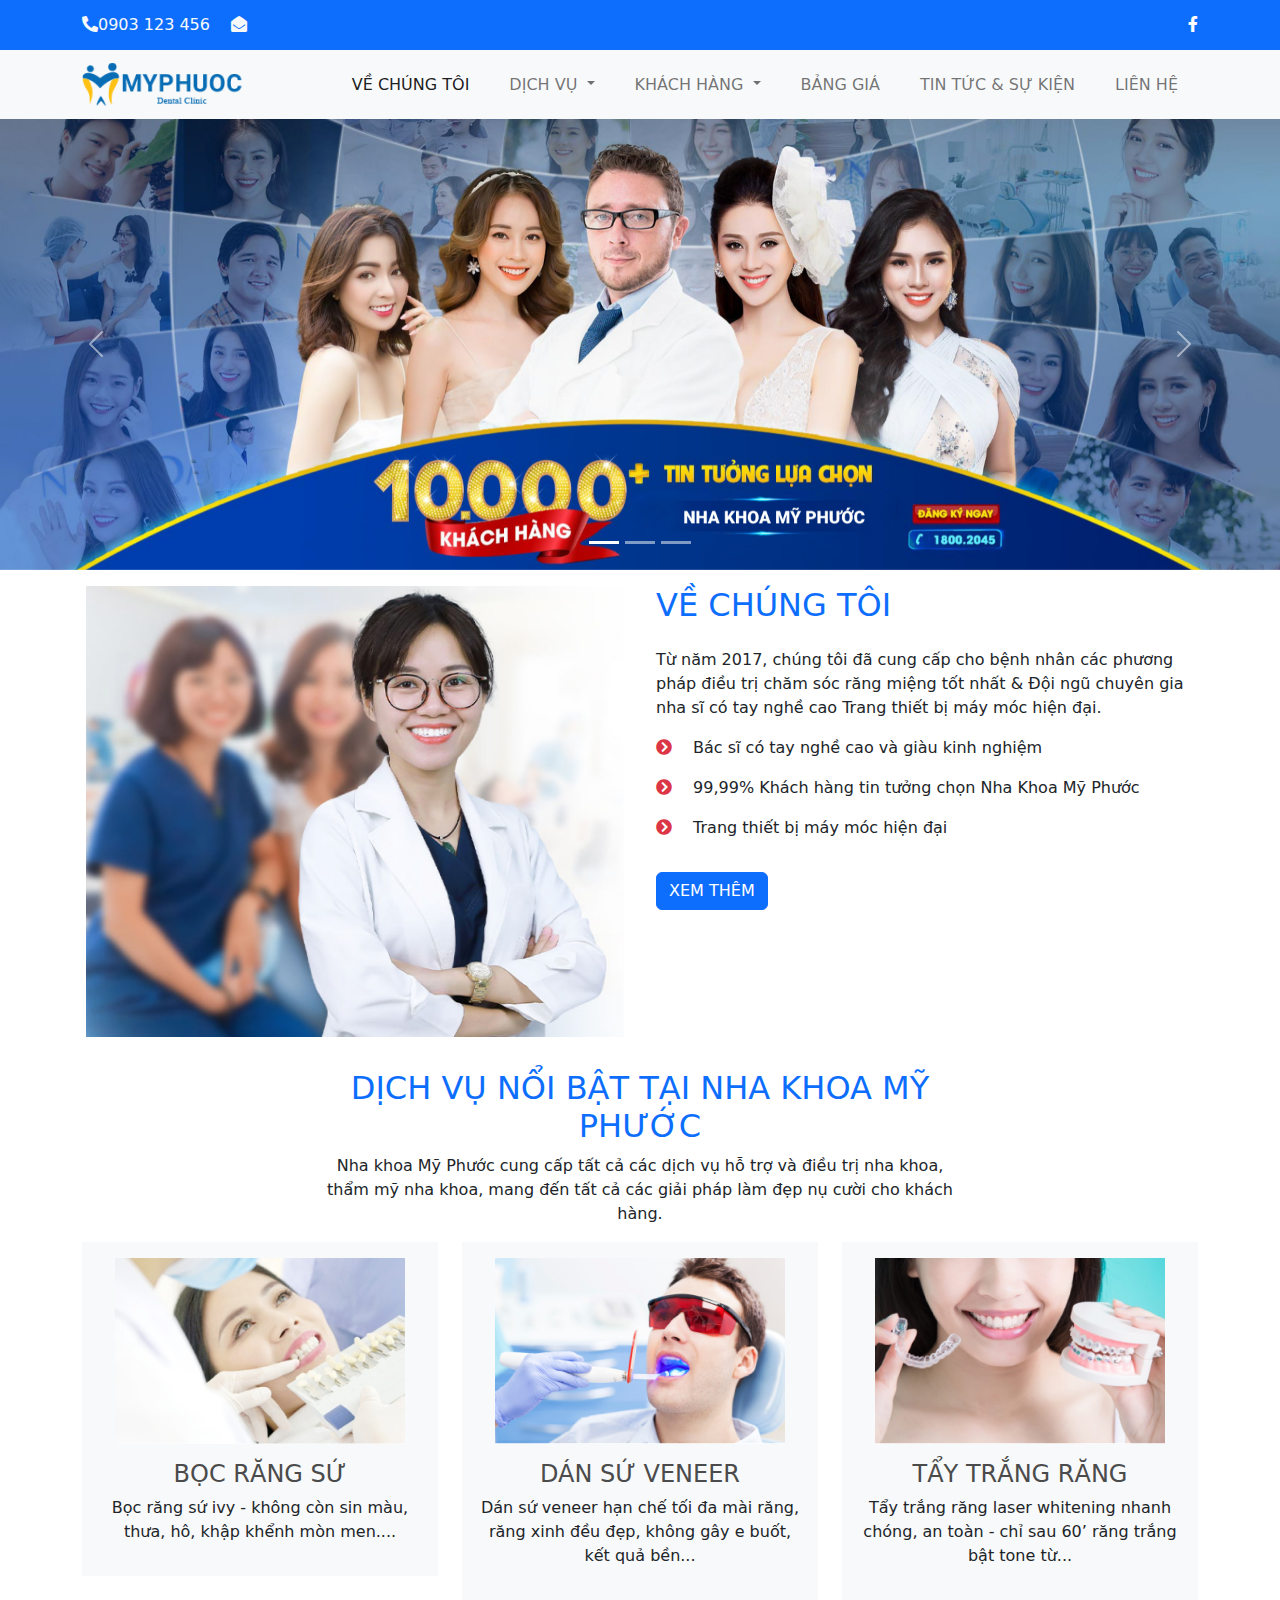
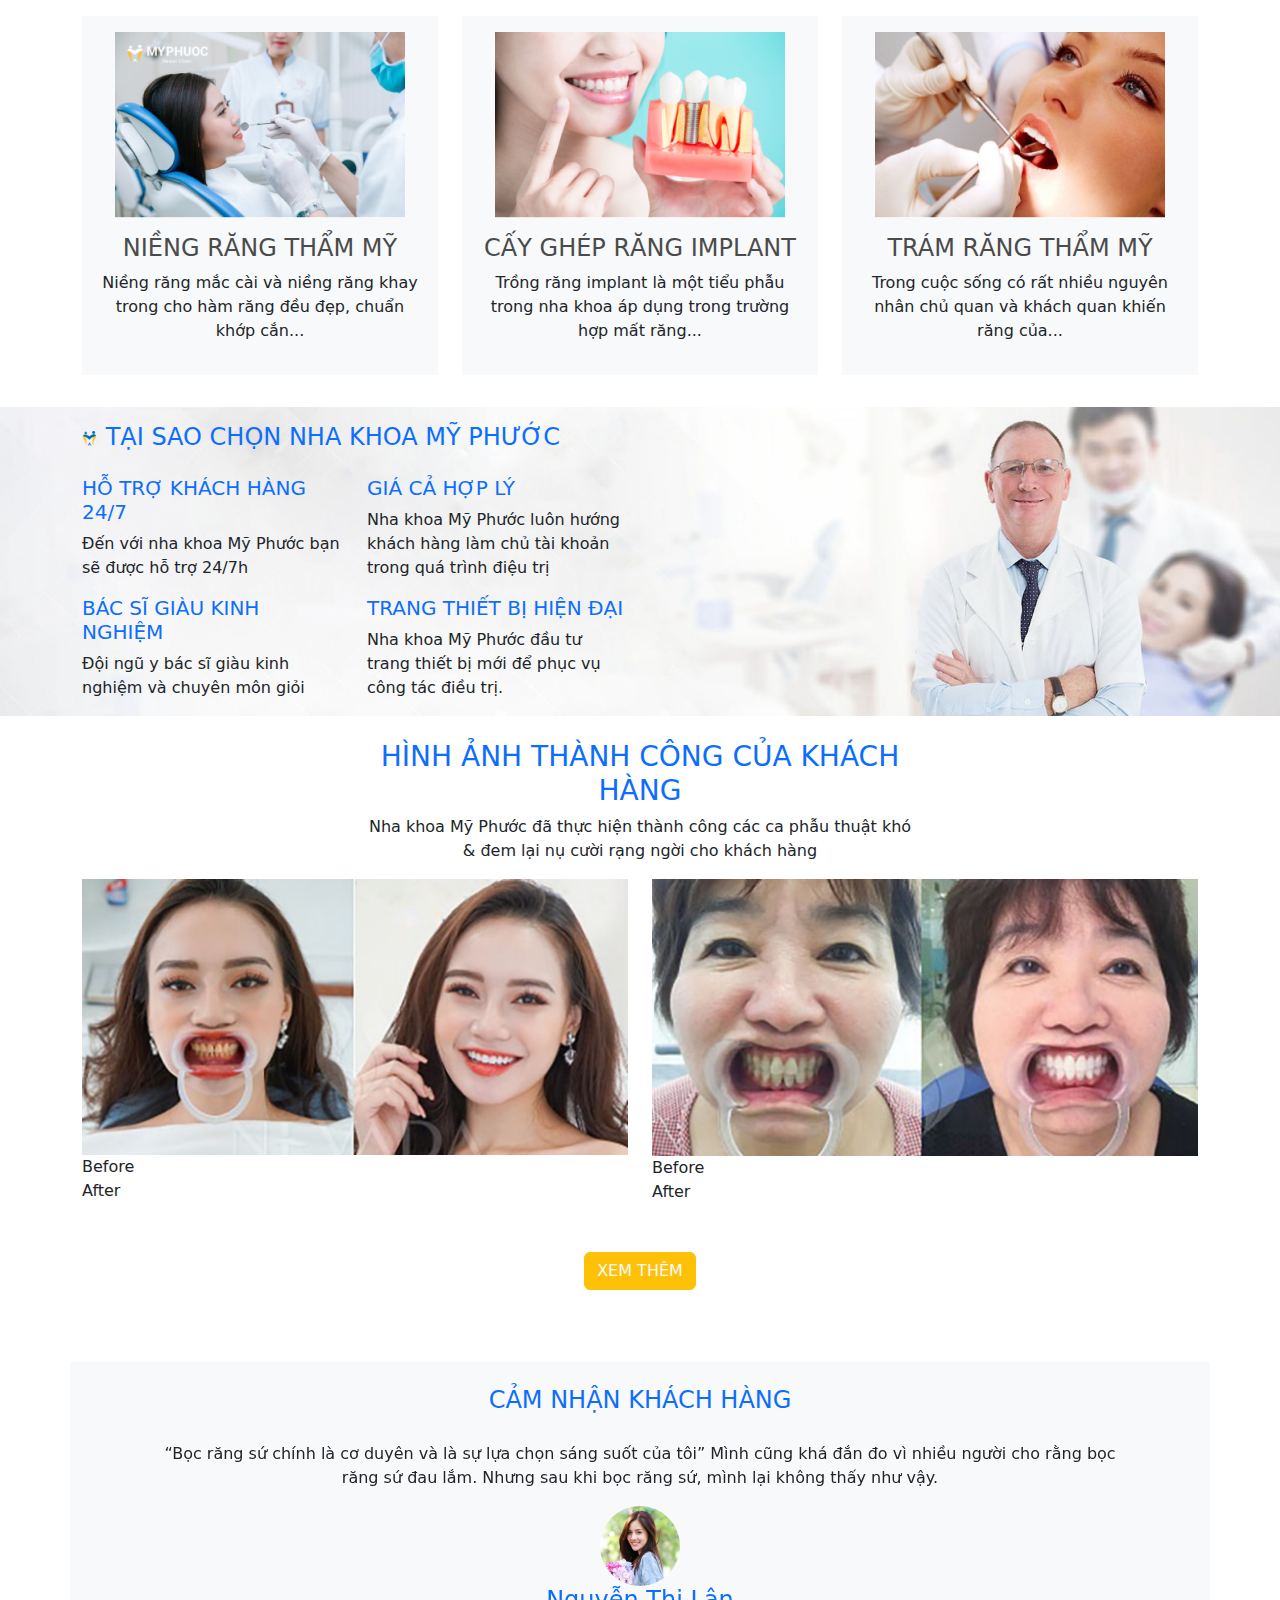
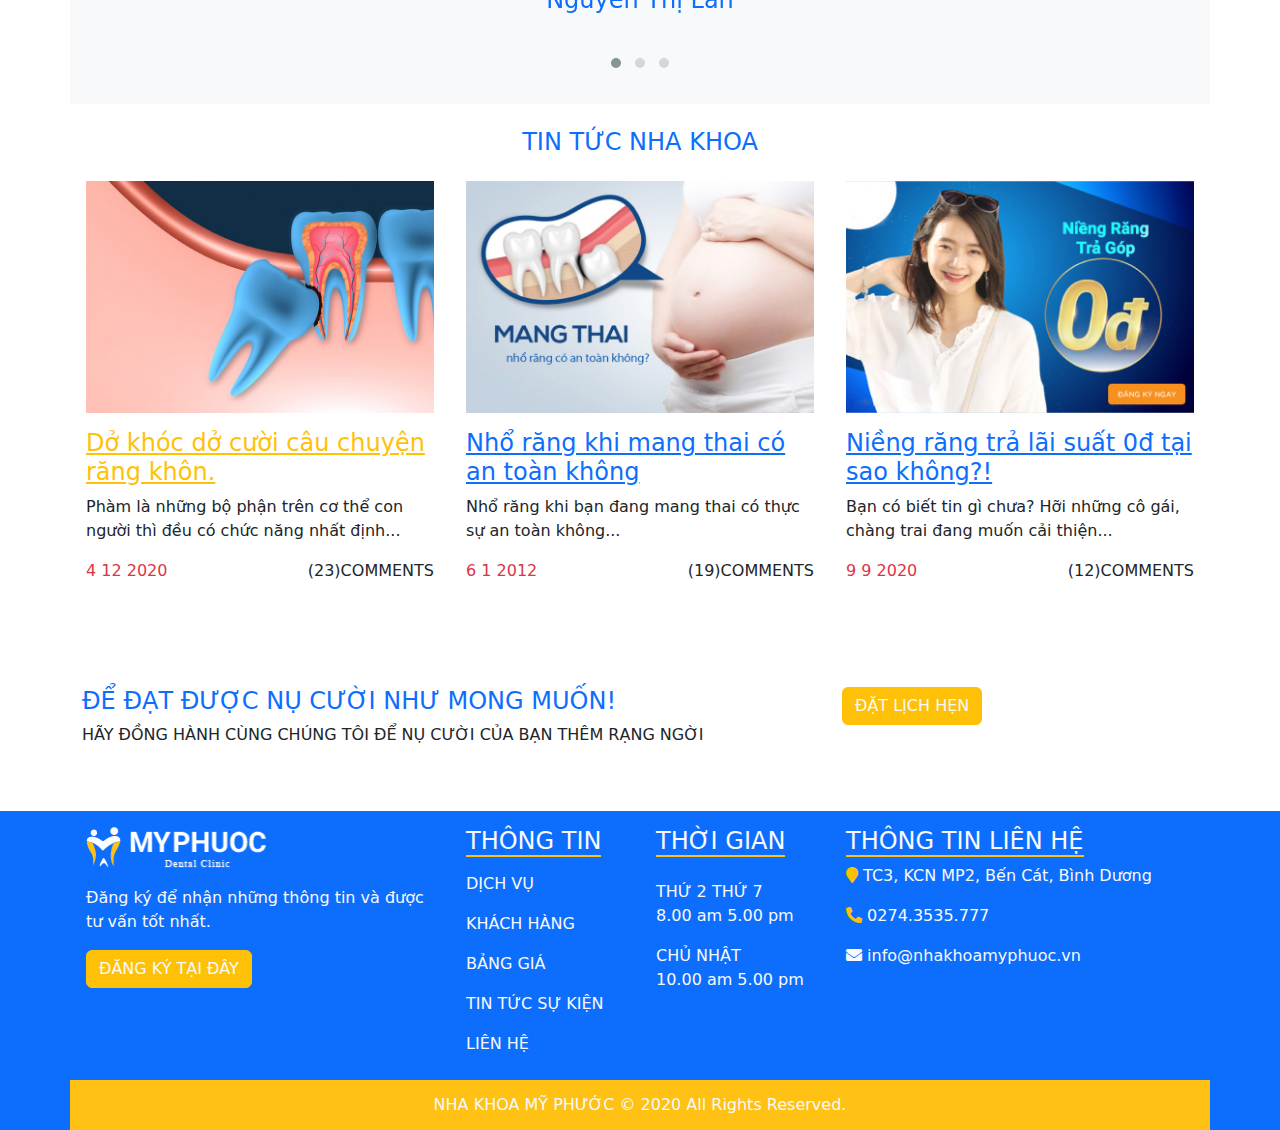
<file: index.html>
<!doctype html>
<html>
<head>
<meta charset="utf-8">
<meta name="viewport" content="width=divice-width,initial-scale=1">
<title>Nha Khoa</title>
<link rel="stylesheet" href="css/all.min.css">
<link rel="stylesheet" href="css/bootstrap.css">
<link rel="stylesheet" href="css/style.css">
<link rel="stylesheet" href="css/owl.carousel.css">
<link rel="stylesheet" href="css/owl.theme.default.css">
<script src="js/bootstrap.bundle.min.js"></script>
</head>

<body>
<div class="top-bar bg-primary text-light">
  <div class="container d-flex justify-content-between"> <span><i class="fas fa-phone-alt"></i>0903 123 456 <i class="fas fa-envelope-open ms-3"></i></span> <span><a href="#"><i class="fab fa-facebook-f"></i></a></span> </div>
</div>
<!--xong     -->
<nav class="navbar navbar-expand-lg bg-light">
  <div class="container"> <a class="navbar-brand" href="#"><img src="images/LOGO 2 MPHUOCHC 1.png" alt=""></a>
    <button class="navbar-toggler" type="button" data-bs-toggle="collapse" data-bs-target="#navbarSupportedContent" aria-controls="navbarSupportedContent" aria-expanded="false" aria-label="Toggle navigation"> <span class="navbar-toggler-icon"></span> </button>
    <div class="collapse navbar-collapse" id="navbarSupportedContent">
      <ul class="navbar-nav ms-auto mb-2 mb-lg-0">
        <li class="nav-item"> <a class="nav-link active" aria-current="page" href="lienhe.html">VỀ CHÚNG TÔI</a> </li>
        <li class="nav-item dropdown"> <a class="nav-link dropdown-toggle" href="#" role="button" data-bs-toggle="dropdown" aria-expanded="false"> DỊCH VỤ </a>
          <ul class="dropdown-menu">
            <li><a class="dropdown-item" href="#">BỌC RĂNG SỨ</a></li>
            <li><a class="dropdown-item" href="#">RĂNG SỨ THẨM MỸ</a></li>
            <li><a class="dropdown-item" href="#">TRỔNG IMPLANT</a></li>
            <li><a class="dropdown-item" href="#">NIỀNG RĂNG</a></li>
            <li><a class="dropdown-item" href="#">LẤY CAO RĂNG</a></li>
            <li><a class="dropdown-item" href="#">TRÁM RĂNG THẨM MỸ</a></li>
          </ul>
        </li>
        <li class="nav-item dropdown"> <a class="nav-link dropdown-toggle" href="#" role="button" data-bs-toggle="dropdown" aria-expanded="false"> KHÁCH HÀNG </a>
          <ul class="dropdown-menu">
            <li><a class="dropdown-item" href="#">HÌNH ẢNH</a></li>
            <li><a class="dropdown-item" href="#">CẢM NHẬN</a></li>
          </ul>
        </li>
        <li class="nav-item"> <a class="nav-link " href="#">BẢNG GIÁ</a> </li>
        <li class="nav-item"> <a class="nav-link " href="#">TIN TỨC & SỰ KIỆN</a> </li>
        <li class="nav-item"> <a class="nav-link " href="lienhe.html">LIÊN HỆ</a> </li>
      </ul>
    </div>
  </div>
</nav>
<!--xong phan menu-->
	<div id="carouselExampleIndicators" class="carousel slide" data-bs-ride="true">
  <div class="carousel-indicators">
    <button type="button" data-bs-target="#carouselExampleIndicators" data-bs-slide-to="0" class="active" aria-current="true" aria-label="Slide 1"></button>
    <button type="button" data-bs-target="#carouselExampleIndicators" data-bs-slide-to="1" aria-label="Slide 2"></button>
    <button type="button" data-bs-target="#carouselExampleIndicators" data-bs-slide-to="2" aria-label="Slide 3"></button>
  </div>
  <div class="carousel-inner">
    <div class="carousel-item active">
      <img src="images/slide1.jpg" class="d-block w-100" alt="...">
    </div>
    <div class="carousel-item">
      <img src="images/slide2.jpg" class="d-block w-100" alt="...">
    </div>
    <div class="carousel-item">
      <img src="images/slide3.jpg" class="d-block w-100" alt="...">
    </div>
  </div>
  <button class="carousel-control-prev" type="button" data-bs-target="#carouselExampleIndicators" data-bs-slide="prev">
    <span class="carousel-control-prev-icon" aria-hidden="true"></span>
    <span class="visually-hidden">Previous</span>
  </button>
  <button class="carousel-control-next" type="button" data-bs-target="#carouselExampleIndicators" data-bs-slide="next">
    <span class="carousel-control-next-icon" aria-hidden="true"></span>
    <span class="visually-hidden">Next</span>
  </button>
</div>
<main>
	<section id="about">
<div class="container">
<div class="row">
<div class="col-lg-6 p-3">
<img src="images/about-pic 1.jpg" alt="" class="img-fluid"></div>

<div class="col-lg-6 p-3">
<h2 class="text-primary">VỀ CHÚNG TÔI</h2>
<p class="pt-3">Từ năm 2017, chúng tôi đã cung cấp cho bệnh nhân các phương pháp điều trị chăm sóc răng miệng tốt nhất & Đội ngũ chuyên gia nha sĩ có tay nghề cao Trang thiết bị máy móc hiện đại.</p>
<p><i class="fas fa-chevron-circle-right me-3 text-danger"></i> Bác sĩ có tay nghề cao và giàu kinh nghiệm</p>
<p><i class="fas fa-chevron-circle-right me-3 text-danger"></i> 99,99% Khách hàng tin tưởng chọn Nha Khoa Mỹ Phước</p>
<p><i class="fas fa-chevron-circle-right me-3 text-danger"></i> Trang thiết bị máy móc hiện đại</p> <button type="button" class="btn btn-primary mt-3">XEM THÊM</button>
</div>
</div>
<ch style="height: 5px; background-color: gray"></ch>
</div>
</section>
		<section id="service">
<div class="container py-3">
<div class="row d-flex justify-content-center">
<div class="col-lg-7 text-center">
<h2 class="text-primary">DỊCH VỤ NỔI BẬT TẠI NHA KHOA MỸ PHƯỚC</h2>
<p>Nha khoa Mỹ Phước cung cấp tất cả các dịch vụ hỗ trợ và điều trị nha khoa, thẩm mỹ nha khoa,
mang đến tất cả các giải pháp làm đẹp nụ cười cho khách hàng. </p>
</div>
</div>
<div class="row">
<div class="col-12 col-sm-6 col-md-6 col-lg-4 mb-3">
<div class="bg-light text-center p-3">
<img src="images/dv_img1 1.jpg" alt="" class="img-fluid">
<h4 class="pt-3"><a href="#">BỌC RĂNG SỨ</a></h4>
<p>Bọc răng sứ ivy - không còn sin màu, thưa, hô, khập khểnh mòn men....</p>
</div>
</div>
	<div class="col-12 col-sm-6 col-md-6 col-lg-4 mb-3">
<div class="bg-light text-center p-3">
<img src="images/dv_img2 1.jpg" alt="" class="img-fluid">
<h4 class="pt-3"><a href="#">DÁN SỨ VENEER</a></h4>
<p>Dán sứ veneer hạn chế tối đa mài răng, răng xinh đều đẹp, không gây e buốt, kết quả bền...</p>
</div>
</div>
	<div class="col-12 col-sm-6 col-md-6 col-lg-4 mb-3">
<div class="bg-light text-center p-3">
<img src="images/dv_img3 1.jpg" alt="" class="img-fluid">
<h4 class="pt-3"><a href="#">TẨY TRẮNG RĂNG</a></h4>
<p>Tẩy trắng răng laser whitening nhanh chóng, an toàn - chỉ sau 60’ răng trắng bật tone từ...</p>
</div>
</div>
	<div class="col-12 col-sm-6 col-md-6 col-lg-4 mb-3">
<div class="bg-light text-center p-3">
<img src="images/dv_img4 1.jpg" alt="" class="img-fluid">
<h4 class="pt-3"><a href="#">NIỀNG RĂNG THẨM MỸ</a></h4>
<p>Niềng răng mắc cài và niềng răng khay trong cho hàm răng đều đẹp, chuẩn khớp cắn...</p>
</div>
</div>
	<div class="col-12 col-sm-6 col-md-6 col-lg-4 mb-3">
<div class="bg-light text-center p-3">
<img src="images/dv_img5 1.jpg" alt="" class="img-fluid">
<h4 class="pt-3"><a href="#">CẤY GHÉP RĂNG IMPLANT</a></h4>
<p>Trồng răng implant là một tiểu phẫu trong nha khoa áp dụng trong trường hợp mất răng...</p>
</div>
</div>
	<div class="col-12 col-sm-6 col-md-6 col-lg-4 mb-3">
<div class="bg-light text-center p-3">
<img src="images/dv_img6 1.jpg" alt="" class="img-fluid">
<h4 class="pt-3"><a href="#">TRÁM RĂNG THẨM MỸ</a></h4>
<p>Trong cuộc sống có rất nhiều nguyên nhân chủ quan và khách quan khiến răng của...</p>
</div>
</div>
	
	
	
		</div>
</div>
		
		</section>
<section id="why">
	<div class="container">
<h4 class="text-primary pt-3"><img src="images/icon_logo 1.png" alt=""> TẠI SAO CHỌN NHA KHOA MỸ PHƯỚC</h4>
<div class="row">
<div class="col-lg-6">
<div class="row pt-3">
<div class="col-lg-6">
<h5 class="text-primary"> HỖ TRỢ KHÁCH HÀNG 24/7</h5>
<p>Đến với nha khoa Mỹ Phước bạn sẽ được hỗ trợ 24/7h</p>
</div>
<div class="col-lg-6">
<h5 class="text-primary">GIÁ CẢ HỢP LÝ</h5>
	<p>Nha khoa Mỹ Phước luôn hướng khách hàng làm chủ tài khoản trong quá trình điệu trị</p>
   
	
	
	
	
	</div>	
	</div>
	<div class="row">
<div class="col-lg-6"> <h5 class="text-primary"> BÁC SĨ GIÀU KINH NGHIỆM </h5><p>Đội ngũ y bác sĩ giàu kinh nghiệm và chuyên môn giỏi </p>
	</div>	
		<div class="col-lg-6">
<h5 class="text-primary">TRANG THIẾT BỊ HIỆN ĐẠI
</h5><p>Nha khoa Mỹ Phước đầu tư trang thiết bị mới để phục vụ công tác điều trị.</p>
	</div>
	</div>
	</div>
	</div>
		</div>
		</section>		
	
	
	
		<section id="client">
			<div class="container py-4">
<div class="row d-flex justify-content-center">
<div class="col-lg-6 text-center">
<h3 class="text-primary">HÌNH ẢNH THÀNH CÔNG CỦA KHÁCH HÀNG</h3>
<p>Nha khoa Mỹ Phước đã thực hiện thành công các ca phẫu thuật khó
& đem lại nụ cười rạng ngời cho khách hàng</p>
</div>
</div>
	<div class="row">
		<div class="col-lg-6">
		<div class="hinh">
			<img src="images/gallery-img-1 1.jpg" alt="" class="img-fluid">
			<div class="before">Before</div>
			<div class="after">After</div>
		</div>
		</div>
		<div class="col-lg-6">
		<div class="hinh">
			<img src="images/gallery-img-2 1.jpg" alt="" class="img-fluid">
			<div class="before">Before</div>
			<div class="after">After</div>
		</div>
		</div>
	</div>
	<div class="text-center p-5">
		<button type="button" class="btn btn-warning text-light">XEM THÊM</button>
		</div>
			
		</div>	
			
		</section>
	<section id="cn">
  <div class="container bg-light py-4">
    <h4 class="text-center text-primary">CẢM NHẬN KHÁCH HÀNG</h4>
    <div class="row">
      <div class="col-lg-12">
        <div class="owl-carousel owl-theme" id="cam-nhan" >
          <div class="item">
            <div class="noi-dung">
              <p>“Bọc răng sứ chính là cơ duyên và là sự lựa chọn sáng suốt của tôi” Mình cũng khá đắn đo vì nhiều người cho rằng bọc răng sứ đau lắm. Nhưng sau khi bọc răng sứ, mình lại không thấy như vậy. </p>
              <img src="images/kh1.jpg" alt="" class="rounded-circle">
              <h4 class="text-primary">Nguyễn Thị Lân</h4>
            </div>
          </div>
          <div class="item">
            <div class="noi-dung">
              <p>“Bọc răng sứ chính là cơ duyên và là sự lựa chọn sáng suốt của tôi” Mình cũng khá đắn đo vì nhiều người cho rằng bọc răng sứ đau lắm. Nhưng sau khi bọc răng sứ, mình lại không thấy như vậy. </p>
              <img src="images/kh2.png" alt="" class="rounded-circle">
              <h4 class="text-primary">Nguyễn Thị Thanh</h4>
            </div>
          </div>
          <div class="item">
            <div class="noi-dung">
              <p>“Bọc răng sứ chính là cơ duyên và là sự lựa chọn sáng suốt của tôi” Mình cũng khá đắn đo vì nhiều người cho rằng bọc răng sứ đau lắm. Nhưng sau khi bọc răng sứ, mình lại không thấy như vậy. </p>
              <img src="images/kh3.jpg" alt="" class="rounded-circle">
              <h4 class="text-primary">Nguyễn Văn Tuấn</h4>
            </div>
          </div>
        </div>
      </div>
    </div>
  </div>
</section>
	<section id="tt">
	<div class="container py-4">
	<h4 class="text-center text-primary">TIN TỨC NHA KHOA</h4>
		<div class="row d-flex">
			<div class="col-12 col-sm-6 col-md-6 col-lg-4 p-3">
				<a href="#"><img src="images/post-img-small-1 1.jpg" alt="" class="img-fluid"></a>
				<h4 class="pt-3"> <a href="#" class="text-warning">Dở khóc dở cười câu chuyện răng khôn.</a></h4>
				<p>Phàm là những bộ phận trên cơ thể con người thì đều có chức năng nhất định...</p>
				<div class="d-flex justify-content-md-between ">
				<p class="text-danger">4 12 2020</p> 
				<p>(23)COMMENTS</p>
					</div>
			</div>
			<div class="col-12 col-sm-6 col-md-6 col-lg-4 p-3">
				<a href="#"><img src="images/post-img-small-2 1.jpg" alt="" class="img-fluid"></a>
				<h4 class="pt-3"><a href="#">Nhổ răng khi mang thai có an toàn không</a></h4>
				<p>Nhổ răng khi bạn đang mang thai có thực sự an toàn không...</p>
				<div class="d-flex justify-content-md-between ">
				<p class="text-danger">6 1 2012</p> 
				<p>(19)COMMENTS</p>
					</div>
			</div>
			<div class="col-12 col-sm-6 col-md-6 col-lg-4 p-3">
				<a href="#"><img src="images/post-img-small-3 1.jpg" alt="" class="img-fluid"></a>
				<h4 class="pt-3"> <a href="">Niềng răng trả lãi suất 0đ tại sao không?!</a></h4>
				<p>Bạn có biết tin gì chưa? Hỡi những cô gái, chàng trai đang muốn cải thiện...</p>
				<div class="d-flex justify-content-md-between">
				<p class="text-danger">9 9 2020</p> 
				<p> (12)COMMENTS</p>
				</div>
			</div>
		</div>
		</div>
</section>
	
	<div class="container">
		<div class="col-lg-12">
		<div class="row d-flex py-5">
			<div class="col-lg-8">
				<h4 class="text-primary">ĐỂ ĐẠT ĐƯỢC NỤ CƯỜI NHƯ MONG MUỐN!</h4>
				<p>HÃY ĐỒNG HÀNH CÙNG CHÚNG TÔI ĐỂ NỤ CƯỜI CỦA BẠN THÊM RẠNG NGỜI</p>
				</div>
			<div class="col-lg-4">
				<button type="button" class="btn btn-warning text-light"> ĐẶT LỊCH HẸN</button>
				</div>
			</div>
			</div>
		</div>
	
	</main>
<footer class="bg-primary text-light">
  <div class="container">
    <div class="row">
      <div class="col-12 col-sm-6 col-md-6 col-lg-4 p-3"><a href="#"><img src="images/logo_footer.png" alt=""></a>
        <p class="pt-3">Đăng ký để nhận những thông tin và được tư vấn tốt nhất.</p>
        <button type="button" class="btn btn-warning text-light">ĐĂNG KÝ TẠI ĐÂY</button>
      </div>
      <div class="col-12 col-sm-6 col-md-6 col-lg-2 p-3">
        <h4><span class="gach-chan">THÔNG TIN</span></h4>
		  <ul class="navbar-nav">
        <li class="nav-item"><a href="#" class="nav-link">DỊCH VỤ</a> </li>
        <li class="nav-item"><a href="#" class="nav-link">KHÁCH HÀNG</a> </li>
        <li class="nav-item"><a href="#" class="nav-link">BẢNG GIÁ</a> </li>
        <li class="nav-item"><a href="#" class="nav-link">TIN TỨC SỰ KIỆN</a></li>
        <li class="nav-item"><a href="#" class="nav-link">LIÊN HỆ</a> </li>
        </ul>
      </div>
      <div class="col-12 col-sm-6 col-md-6 col-lg-2 p-3">
        <h4> <span class="gach-chan">THỜI GIAN</span> </h4>
        <p class="pt-3">THỨ 2 THỨ 7 <br>
          8.00 am 5.00 pm </p>
        <p>CHỦ NHẬT <br>
          10.00 am 5.00 pm</p>
      </div>
      <div class="col-12 col-sm-6 col-md-6 col-lg-4 p-3">
        <h4> <span class="gach-chan">THÔNG TIN LIÊN HỆ</span> </h4>
        <p> <i class="fas fa-map-marker text-warning"></i> TC3, KCN MP2, Bến Cát, Bình Dương</p>
        <p> <i class="fas fa-phone-alt text-warning"></i> 0274.3535.777</p>
        <p><i class="fas fa-envelope"></i> info@nhakhoamyphuoc.vn</p>
      </div>
    
	  <div class="bottom-bar">
	<p class="text-center">NHA KHOA MỸ PHƯỚC © 2020 All Rights Reserved.</p>
	</div>
</footer>
<script src="js/jquery-3.6.0.min.js"></script> 
<script src="js/owl.carousel.js"></script> 
<script src="js/control.js"></script>
</body>
</html>
</file>
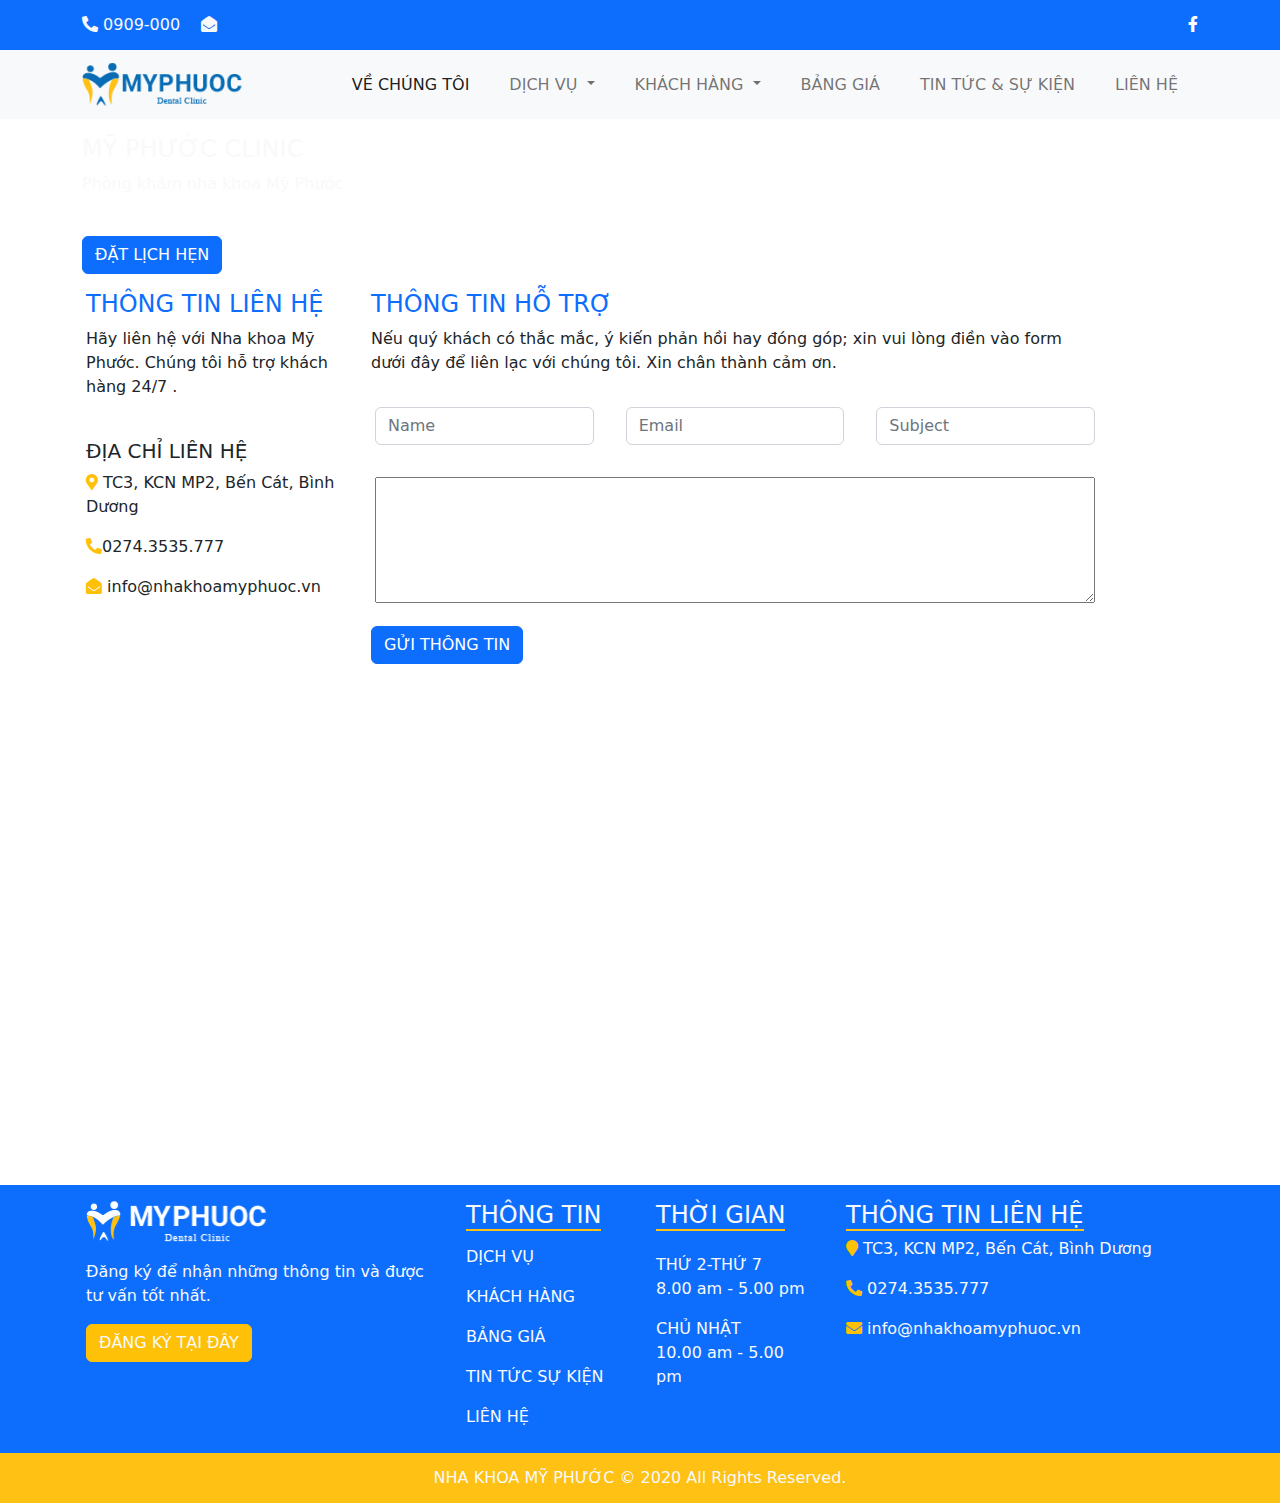
<file: lienhe.html>
<!doctype html>
<html>
<head>
<meta charset="utf-8">
<meta name="viewport" content="width=device-width, initial-scale=1">
<title>Nha Khoa</title>
	<link rel="stylesheet" href="css/style.css">
	<link rel="stylesheet" href="css/bootstrap.css">
	<link rel="stylesheet" href="css/all.min.css">
	<link rel="stylesheet" href="css/owl.theme.default.css">
	<link rel="stylesheet" href="css/owl.carousel.css">
	<link rel="icon" href="images/TITLE-ICON.png" type="image/x-icon">
	<script src="js/bootstrap.bundle.min.js"></script>
</head>

<body>
<div class="top-bar bg-primary text-light">
	<div class="container d-flex justify-content-between">
		<span><i class="fas fa-phone-alt"></i> 0909-000 <i class="fas fa-envelope-open ms-3"></i></span>
		<span> <a href="#"><i class="fab fa-facebook-f"></i></a> </span>
    </div>
</div>
<!--xong top bar-->
<nav class="navbar navbar-expand-lg bg-light">
  <div class="container">
    <a class="navbar-brand" href="index.html"><img src="images/LOGO 2 MPHUOCHC 1.png" alt=""></a>
    <button class="navbar-toggler" type="button" data-bs-toggle="collapse" data-bs-target="#navbarSupportedContent" aria-controls="navbarSupportedContent" aria-expanded="false" aria-label="Toggle navigation">
      <span class="navbar-toggler-icon"></span>
    </button>
    <div class="collapse navbar-collapse" id="navbarSupportedContent">
      <ul class="navbar-nav ms-auto mb-2 mb-lg-0">
        <li class="nav-item">
          <a class="nav-link active" aria-current="page" href="ve chung toi.html">VỀ CHÚNG TÔI</a>
        </li>
        <li class="nav-item dropdown">
          <a class="nav-link dropdown-toggle" href="#" role="button" data-bs-toggle="dropdown" aria-expanded="false">
            DỊCH VỤ
          </a>
          <ul class="dropdown-menu">
            <li><a class="dropdown-item" href="#">BỌC RĂNG SỨ</a></li>
            <li><a class="dropdown-item" href="#">RĂNG SỨ THẨM MỸ</a></li>
            <li><a class="dropdown-item" href="#">TRỔNG IMPLANT</a></li>
			<li><a class="dropdown-item" href="#">NIỀNG RĂNG</a></li>
			<li><a class="dropdown-item" href="#">LẤY CAO RĂNG</a></li>
			<li><a class="dropdown-item" href="#">TRÁM RĂNG THẨM MỸ</a></li>
          </ul>
        </li>
		<li class="nav-item dropdown">
          <a class="nav-link dropdown-toggle" href="#" role="button" data-bs-toggle="dropdown" aria-expanded="false">
            KHÁCH HÀNG
          </a>
          <ul class="dropdown-menu">
            <li><a class="dropdown-item" href="#">HÌNH ẢNH</a></li>
            <li><a class="dropdown-item" href="#">CẢM NHẬN</a></li>
          </ul>
        </li>
		<li class="nav-item">
          <a class="nav-link" href="#">BẢNG GIÁ</a>
        </li>
		<li class="nav-item">
          <a class="nav-link" href="#">TIN TỨC & SỰ KIỆN</a>
        </li>
		<li class="nav-item">
          <a class="nav-link" href="index.html">LIÊN HỆ</a>
        </li>
      </ul>
    </div>
  </div>
</nav>
<!--xong menu-->
<main>
<section id="banner">
	<div class="container">
		<h4 class="text-light pt-3">MỸ PHƯỚC CLINIC</h4>
		<p class="text-light">Phòng khám nha khoa Mỹ Phước</p> <br>
		<button type="button" class="btn btn-primary">ĐẶT LỊCH HẸN</button>
	</div>
</section>
<!--xong-->
<section id="lien-he">
	<div class="container">
	<div class="row d-flex">
		<div class="col-lg-3 p-3">
		<h4 class="text-primary">THÔNG TIN LIÊN HỆ</h4>
		<p>Hãy liên hệ với Nha khoa Mỹ Phước. Chúng tôi hỗ trợ khách hàng 24/7 .</p>
		<br>
		<h5>ĐỊA CHỈ LIÊN HỆ</h5>
			<p><i class="fas fa-map-marker-alt text-warning"></i> TC3, KCN MP2, Bến Cát, Bình Dương</p>
			<p><i class="fas fa-phone-alt text-warning"></i>0274.3535.777</p>
			<p><i class="fas fa-envelope-open text-warning"></i> info@nhakhoamyphuoc.vn</p>
		</div>
		<div class="col-lg-8 p-3">
			<div class="row">
				<h4 class="text-primary">THÔNG TIN HỖ TRỢ</h4>
				<p>Nếu quý khách có thắc mắc, ý kiến phản hồi hay đóng góp; xin vui lòng điền vào form dưới đây để liên lạc với chúng tôi. Xin chân thành cảm ơn.</p>
		<div class=" col-lg-4 p-3">
			<form action="#" method="post/get/"> 
			<input type="text" name="hoten" placeholder="Name" size="35"
class="form-control">
			</form>
		</div>
		<div class="col-lg-4 p-3">
			<form action="#" method="post/get/"> 
			<input type="text" name="hoten" placeholder="Email" size="35"
class="form-control">
			</form>
		</div>
		<div class="col-lg-4 p-3">
			<form action="#" method="post/get/"> 
			<input type="text" name="hoten" placeholder="Subject" size="35"
class="form-control">
			</form>
		</div>
		<div class="col-lg-12 p-3">
			<textarea name="message" rows="5" cols="35" placeholder="Messenger" style="width: 100%"> </textarea>
		</div>
		</div>
			<button type="button" class="btn btn-primary">GỬI THÔNG TIN</button>
		</div>
	</div>
	</div>
</section>
	<br>
<section class="map">
	<div class="container">
	<iframe src="https://www.google.com/maps/embed?pb=!1m18!1m12!1m3!1d31316.426041054794!2d106.58411953460862!3d11.14661204761685!2m3!1f0!2f0!3f0!3m2!1i1024!2i768!4f13.1!3m3!1m2!1s0x3174cb8408fb30ed%3A0x4dad3762e59a3690!2zTeG7uSBQaMaw4bubYywgVGjDoG5oIHBo4buRIELhur9uIEPDoXQsIELDrG5oIETGsMahbmcsIFZp4buHdCBOYW0!5e0!3m2!1svi!2s!4v1713602808555!5m2!1svi!2s" width="100%" height="450" style="border:0;" allowfullscreen="" loading="lazy" referrerpolicy="no-referrer-when-downgrade"></iframe>
	</div>
</section>
	<br>
</main>
	<!--footer-->
	<footer class="bg-primary text-light">
	<div class="container">
	 <div class="row">
		<div class="col-12 col-sm-6 col-md-6 col-lg-4 p-3">
		 	<a href="#"><img src="images/logo_footer.png" alt=""></a>
		 	<p class="pt-3">Đăng ký để nhận những thông tin và được tư vấn tốt nhất.</p>
		 	<button type="button" class="btn btn-warning text-light">ĐĂNG KÝ TẠI ĐÂY</button>
		</div>
		<div class="col-12 col-sm-6 col-md-6 col-lg-2 p-3">
		  <h4> <span class="gach-chan">THÔNG TIN</span> </h4>
		 	<ul class="navbar-nav">
			 	<li class="nav-item"><a href="#" class="nav-link">DỊCH VỤ</a></li>
			 	<li class="nav-item"><a href="#" class="nav-link">KHÁCH HÀNG</a></li>
			 	<li class="nav-item"><a href="#" class="nav-link">BẢNG GIÁ</a></li>
			 	<li class="nav-item"><a href="#" class="nav-link">TIN TỨC SỰ KIỆN</a></li>
			 	<li class="nav-item"><a href="#" class="nav-link">LIÊN HỆ</a></li>
		 	 </ul>
		</div>
		<div class="col-12 col-sm-6 col-md-6 col-lg-2 p-3">
		  <h4><span class="gach-chan">THỜI GIAN</span></h4>
		  <p class="pt-3">
			THỨ 2-THỨ 7 <br>
8.00 am - 5.00 pm
		  </p>
		  <p>
			CHỦ NHẬT <br>
10.00 am - 5.00 pm
		  </p>
		</div>
		 <div class="col-12 col-sm-6 col-md-6 col-lg-4 p-3">
		 <h4><span class="gach-chan">THÔNG TIN LIÊN HỆ</span></h4>
			<p><i class="fas fa-map-marker text-warning"></i> TC3, KCN MP2, Bến Cát, Bình Dương</p>
			<p><i class="fas fa-phone-alt text-warning"></i> 0274.3535.777</p>
			<p><i class="fas fa-envelope text-warning"></i> info@nhakhoamyphuoc.vn</p>
		 </div>
	   </div>
	</div>
	<div class="bottom-bar">
	<p class="text-center">NHA KHOA MỸ PHƯỚC © 2020 All Rights Reserved.</p>
	</div>
	</footer>
</body>
</html>
</file>
<file: css/style.css>
@charset "utf-8";
/* CSS Document */
.top-bar{
	height: 50px;line-height: 50px
}
.top-bar a{
	color: white
}
.top-bar a:hover{
	color: #FFC123
}
.navbar .navbar-nav .nav-item .nav-link{
	padding: 10px 20px
}
.navbar .navbar-nav .nav-item .nav-link:hover{
	color: #056CB6;background-color: #FFC113
}
.navbar .navbar-nav .nav-item .dropdown-menu{
	background-color: #056CB6;padding-bottom: 0;padding-top: 0
}
.navbar .navbar-nav .nav-item .dropdown-menu .dropdown-item{
	color: white
}
.navbar .navbar-nav .nav-item .dropdown-menu li{
	border-bottom: 1px solid white
}
.navbar .navbar-nav .nav-item .dropdown-menu .dropdown-item:hover{
	background-color: #FFC113
}
main{
	min-height: 500px
}
footer{
	min-height: 200px
}
.gach-chan{
	border-bottom: 2px solid #FFC113
}
footer .navbar-nav .nav-item .nav_link:hover{
	color: #FFC113
}
.bottom-bar{
height: 50px; line-height: 50px; background-color:
#FFC113
}
#service a{
	text-decoration: none;color: #4b4b4b	
}
#service a:hover{
	color: #FFC113
}
#why{
	min-height: 300px;background-image: url("../images/why.jpg");background-repeat: no-repeat;background-size: cover; background-position: center top
}
#client before{
position: absolute; left: 0; top: 0; padding: 10px; background-color: rgba(255,255,255,0.60)
}
#client after{
position: absolute; left: 50%; top: 0; padding: 10px; background-color: rgba(255,255,255,0.60)
}
#cn .noi-dung{
text-align:center; display:flex; flex-direction:column; justify-content:center; align-items:center; padding:20px 80px
}
#cn .noi-dung img{
width:80px; height:80px
}
form-control{
	width: 90%;
}
</file>
